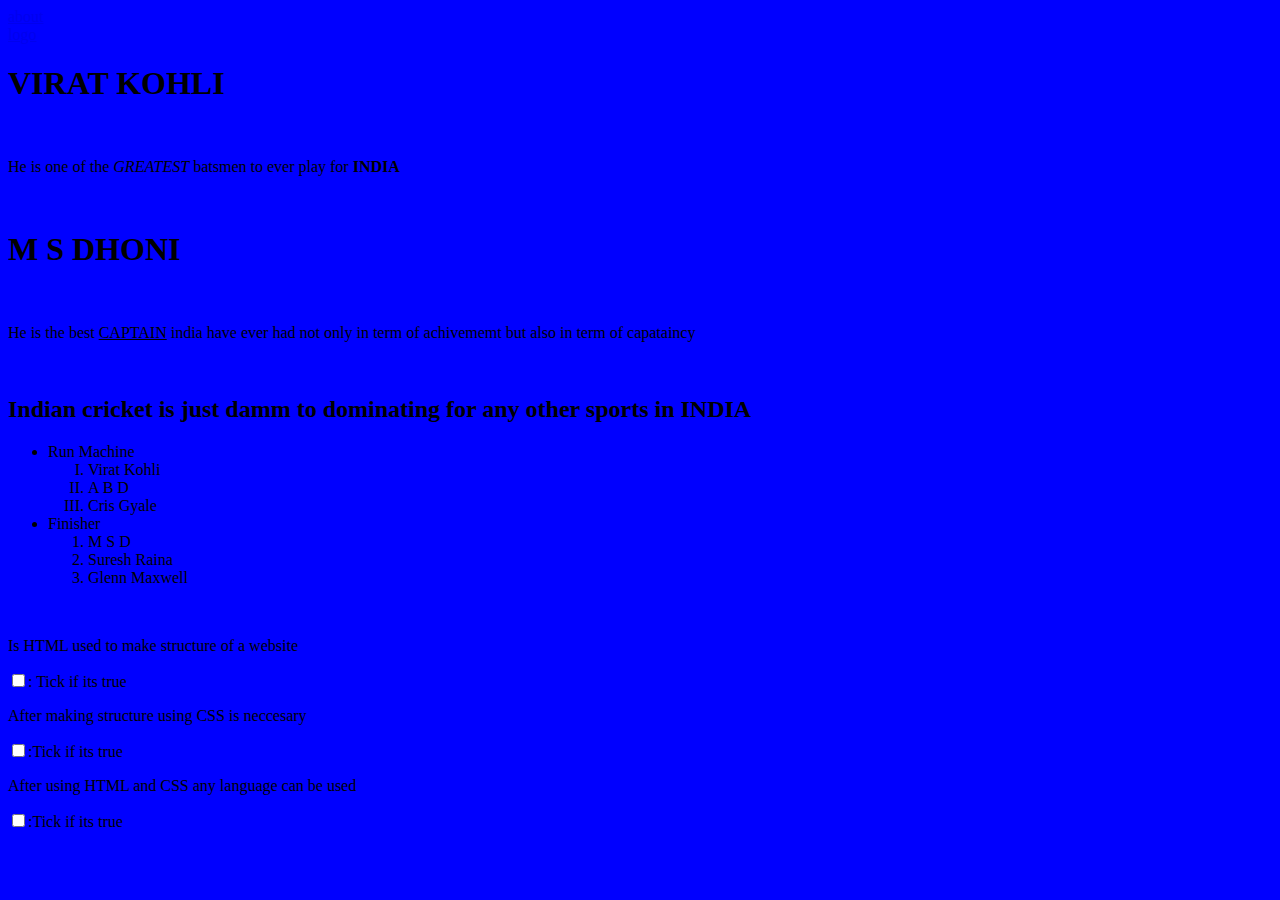
<file: index.html>
<html>
<head>
    <title>WORLD CUP</title>
    <link rel="icon" href="cup image.jpg">
</head>
<body bgcolor="blue">
    <a href="about.html">about</a> <br>
    <a href="logo.html">logo</a>
 <h1>VIRAT KOHLI</h1>   <br>
<P>He is one of the <i>GREATEST</i> batsmen to ever play for <b>INDIA</b></P> <br>
<h1>M S DHONI</h1> <br>
<P>He is the best <u>CAPTAIN</u> india have ever had not only in term of achivememt but also in term of capataincy</P> <br>
<h2>Indian cricket is just damm to dominating for any other sports in INDIA</h2>
<ul>
<li>Run Machine
    <ol type="I">
<li>Virat Kohli</li>
<li>A B D</li>
<li>Cris Gyale</li>
    </ol>
</li>
<li>Finisher
<ol type="1">
<li>M S D </li>
<li>Suresh Raina</li>
<li>Glenn Maxwell</li>
</ol>
</li>
</ul> <br>
<p>Is HTML used to make structure of a website</p>
<input type="checkbox">: Tick if its true
<p>After making structure using CSS is neccesary</p>
<input type="checkbox">:Tick if its true
<p>After using HTML and CSS any language can be used</p>
<input type="checkbox">:Tick if its true
</body>
</html>
</file>
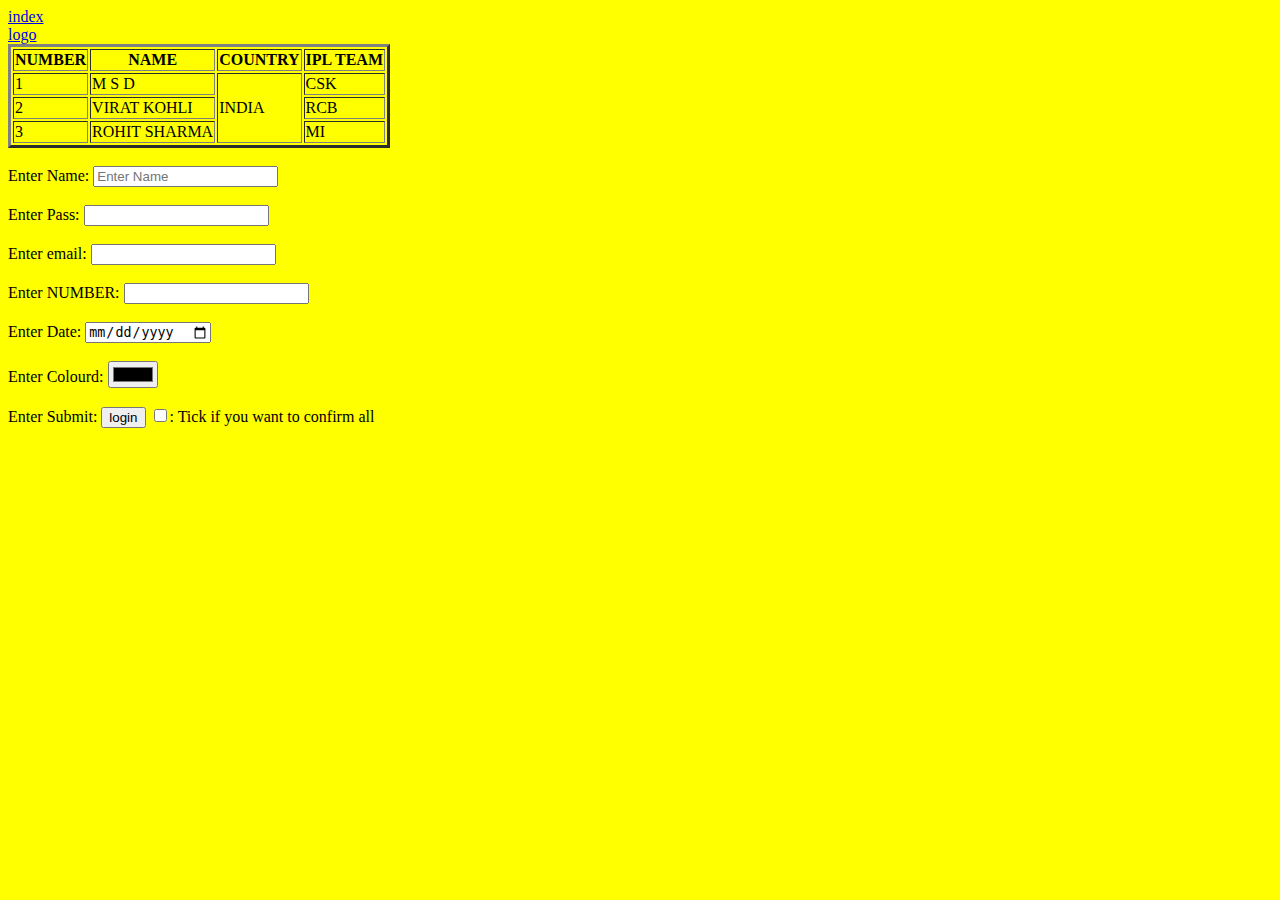
<file: about.html>
<html>
<head> 
    <title>SCORE</title>
    <link rel="icon" href="cup image.jpg">
</head>
<body bgcolor="yellow"> 
    <a href="index.html">index</a> <br>
    <a href="logo.html">logo</a> <br>
 <table border="3">
<tr>
<th>NUMBER</th>
<th>NAME</th>
<th>COUNTRY</th>
<th>IPL TEAM</th>
</tr>
<tr>
<td>1</td>
<td>M S D</td>
<td rowspan="3">INDIA</td>
<td>CSK</td>
</tr>
<tr>
<td>2</td>
<td>VIRAT KOHLI</td>
<!-- <td>INDIA</td> -->
<td>RCB</td>
</tr>
<tr>
<td>3</td>
<td>ROHIT SHARMA</td>
<!-- <td>INDIA</td> -->
<td>MI</td>
</tr>
 </table> <br>
    <form>
        Enter Name:  <input type="text" required placeholder="Enter Name"> <br> <br>
        Enter Pass:  <input type="password" required> <br> <br>
        Enter email: <input type="email" required>  <br> <br>
        Enter NUMBER: <input type="number" required> <br> <br>
        Enter Date:  <input type="date" required> <br> <br>
        Enter Colourd: <input type="color"> <br> <br>
        Enter Submit: <input type="submit" required value="login">
        <input type="checkbox">: Tick if you want to confirm all
    </form>
</body>
</html>
</file>
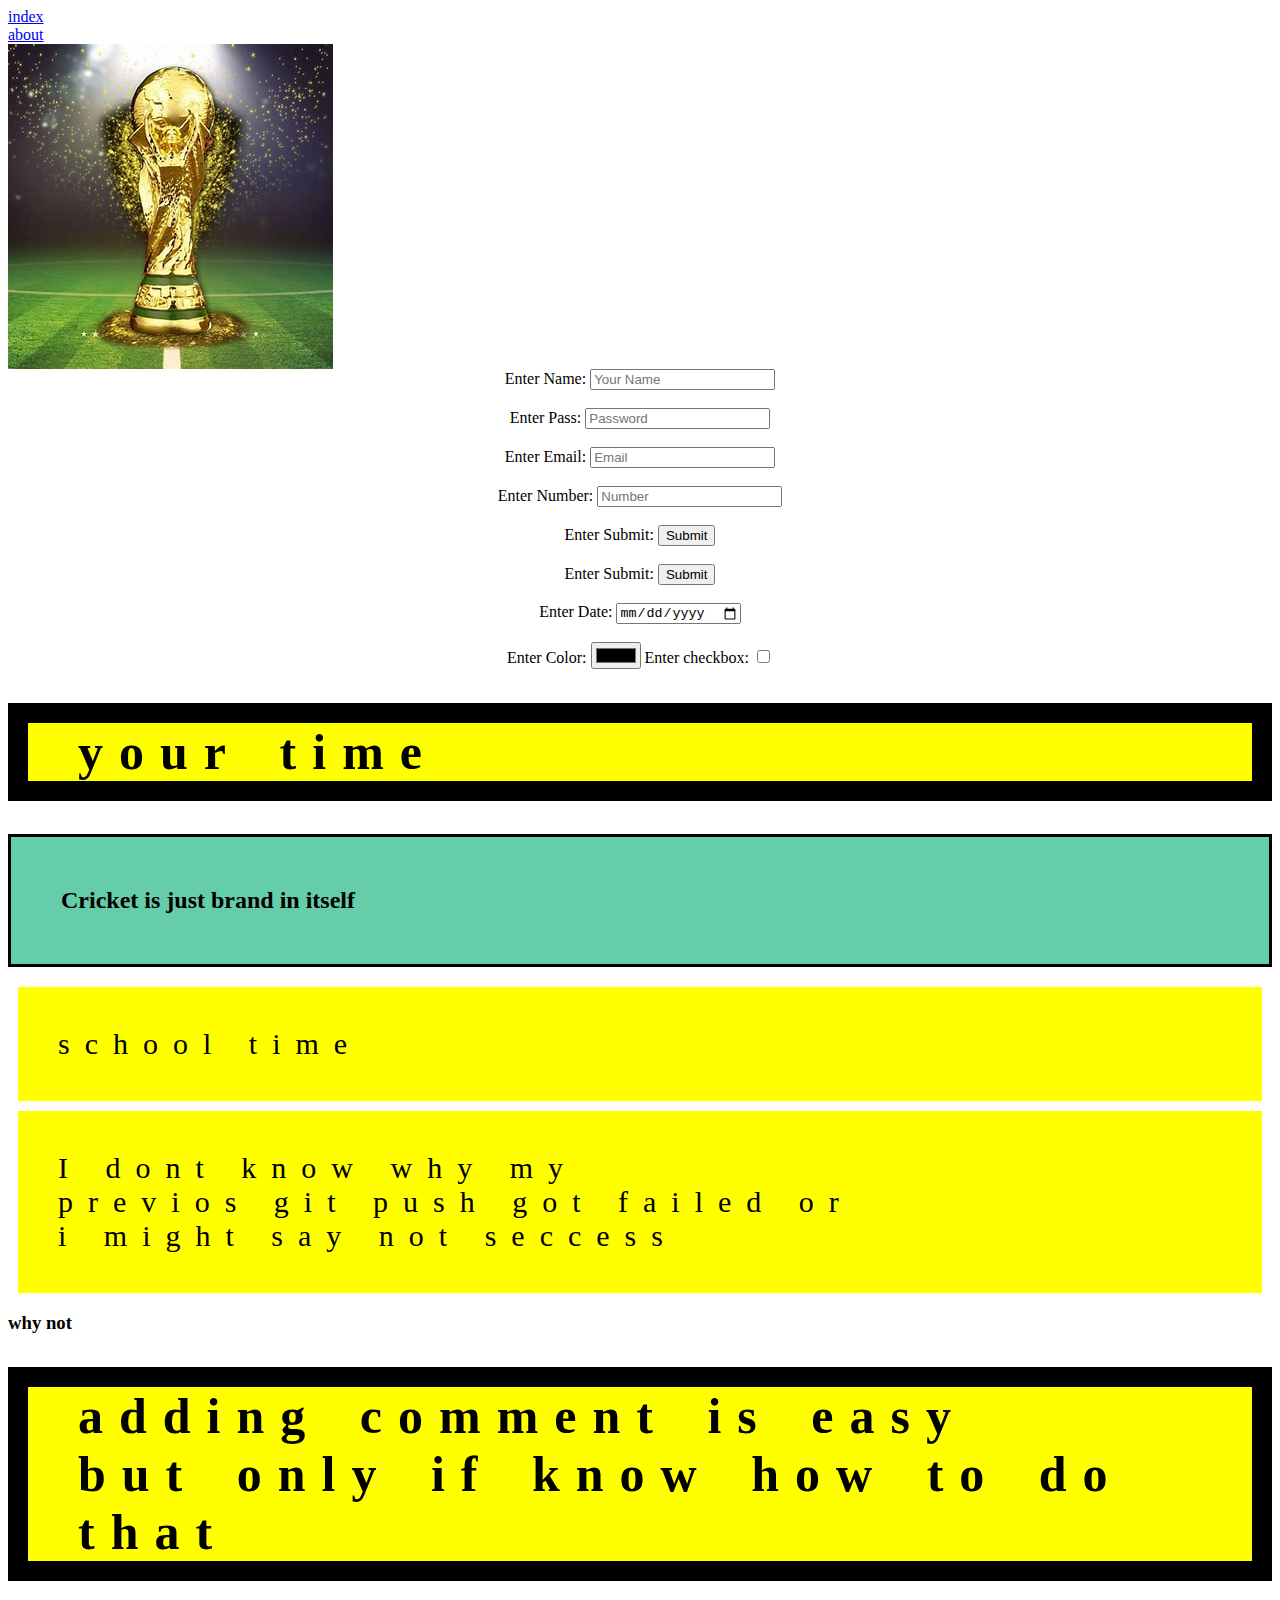
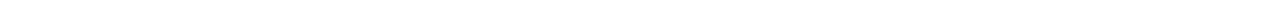
<file: logo.html>
<html>
    <head>
        <title>logo</title>
        <link rel="icon" href="cup image.jpg">
        <link rel="stylesheet" href="style.css">
    </head>
    <body>
        <a href="index.html">index</a> <br>
        <a href="about.html">about</a><br>
        <img src="cup image.jpg" alt="cup image"> <br>
    <center>
        Enter Name: <input type="text" required placeholder="Your Name"> <br> <br>
        Enter Pass: <input type="password" required placeholder="Password"> <br> <br>
        Enter Email: <input type="email" required placeholder="Email"> <br> <br>
        Enter Number: <input type="number" required placeholder="Number"> <br> <br>
        Enter Submit: <input type="submit" required> <br> <br>
        Enter Submit: <input type="submit" placeholder="login"> <br> <br>
        Enter Date: <input type="date"> <br> <br>
        Enter Color: <input type="color">
        Enter checkbox: <input type="checkbox">
    </center>
    <h1>your time</h1>
    <h2>Cricket is just brand in itself</h2>
    <p>school time</p>
    <p>I dont know why my <br>previos git push got failed or <br>i might say not seccess</p>
    <h3>why not</h3>
    <div>
        <h1>adding comment is easy <br> but only if know how to do that</h1>
    </div>
    </body>
</html>
</file>
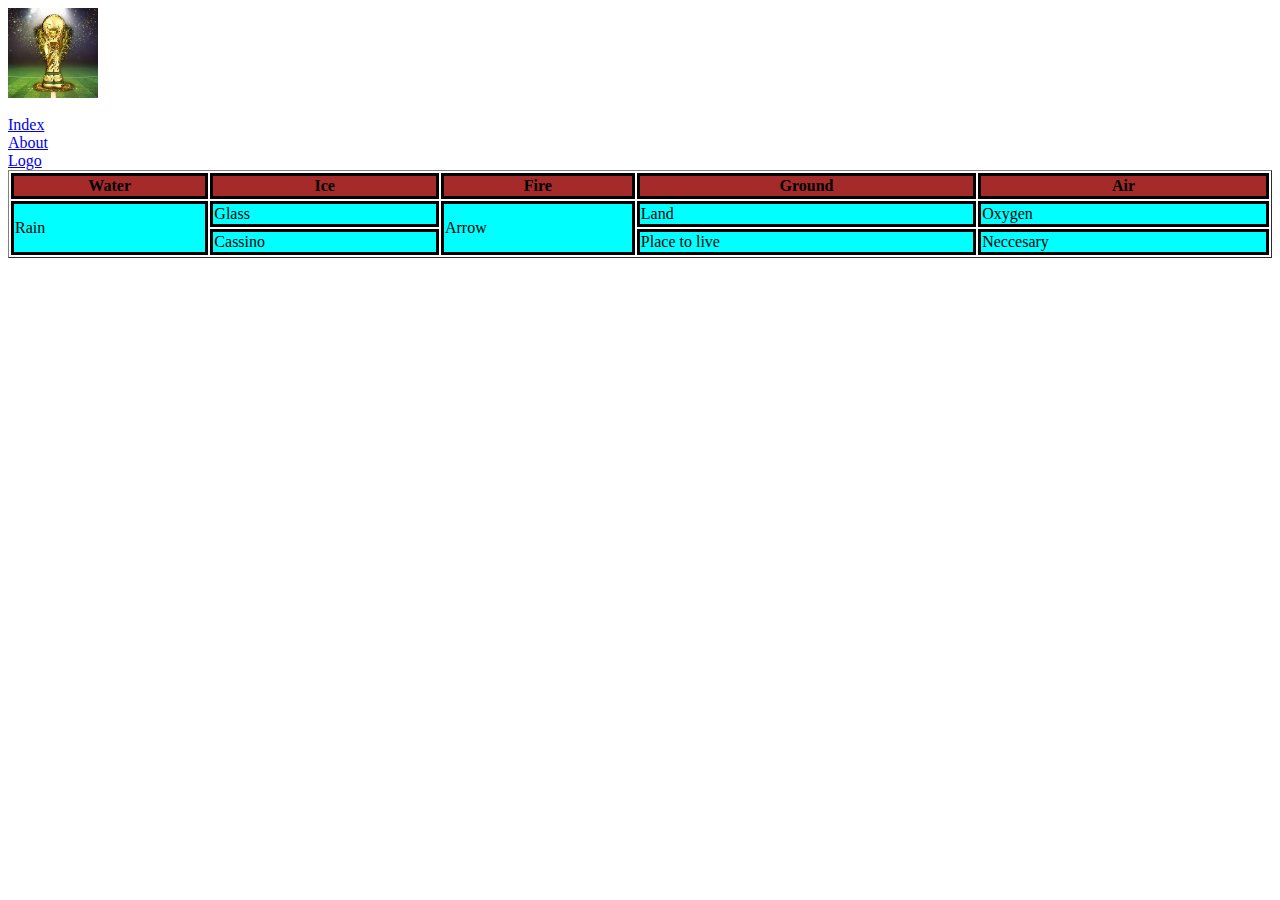
<file: try.html>
<html>
    <head>
        <title>still css</title>
        <link rel="stylesheet" href="style.css">
    </head>
    <body>
        <img src="cup image.jpg" width="90px" alt="cup"> <br> <br>
        <a href="index.html">Index</a> <br>
        <a href="about.html">About</a> <br>
        <a href="logo.html">Logo</a> <br>
        <center>
            <table border="1" width ="100%">
                <tr>
                    <th>Water</th>
                    <th>Ice</th>
                    <th>Fire</th>
                    <th>Ground</th>
                    <th>Air</th>
                </tr>
                <tr>
                    <td rowspan="2">Rain</td>
                    <td>Glass</td>
                    <td rowspan="2">Arrow</td>
                    <td>Land </td>
                    <td>Oxygen</td>
                    <tr>
                        <!-- <td>Ground Water</td> -->
                        <td>Cassino</td>
                        <!-- <td>Why This</td> -->
                         <td>Place to live</td>
                         <td>Neccesary</td>
                    </tr>
                </tr>
            </table>
        </center>
    </body>
</html>
</file>
<file: style.css>
h1{
    background-color: yellow;
    border: 20px solid ;
    font-size: 50px;
    word-spacing: 10px;
    padding-left: 50px;
    letter-spacing: 16px;
}

p{
    padding:40px ;
    margin: 10px;
    background-color: yellow;
    font-size: 30px;
    letter-spacing: 15px;
}
tr{
    background-color: darkorchid;
    margin: 50px;
    border: solid;
}
th{
    background-color: brown;
    border: solid;
}
td{
    background-color: aqua;
    border: solid;
}
h2{
    border: solid;
    padding: 50px;
    background-color: mediumaquamarine;
}
</file>
